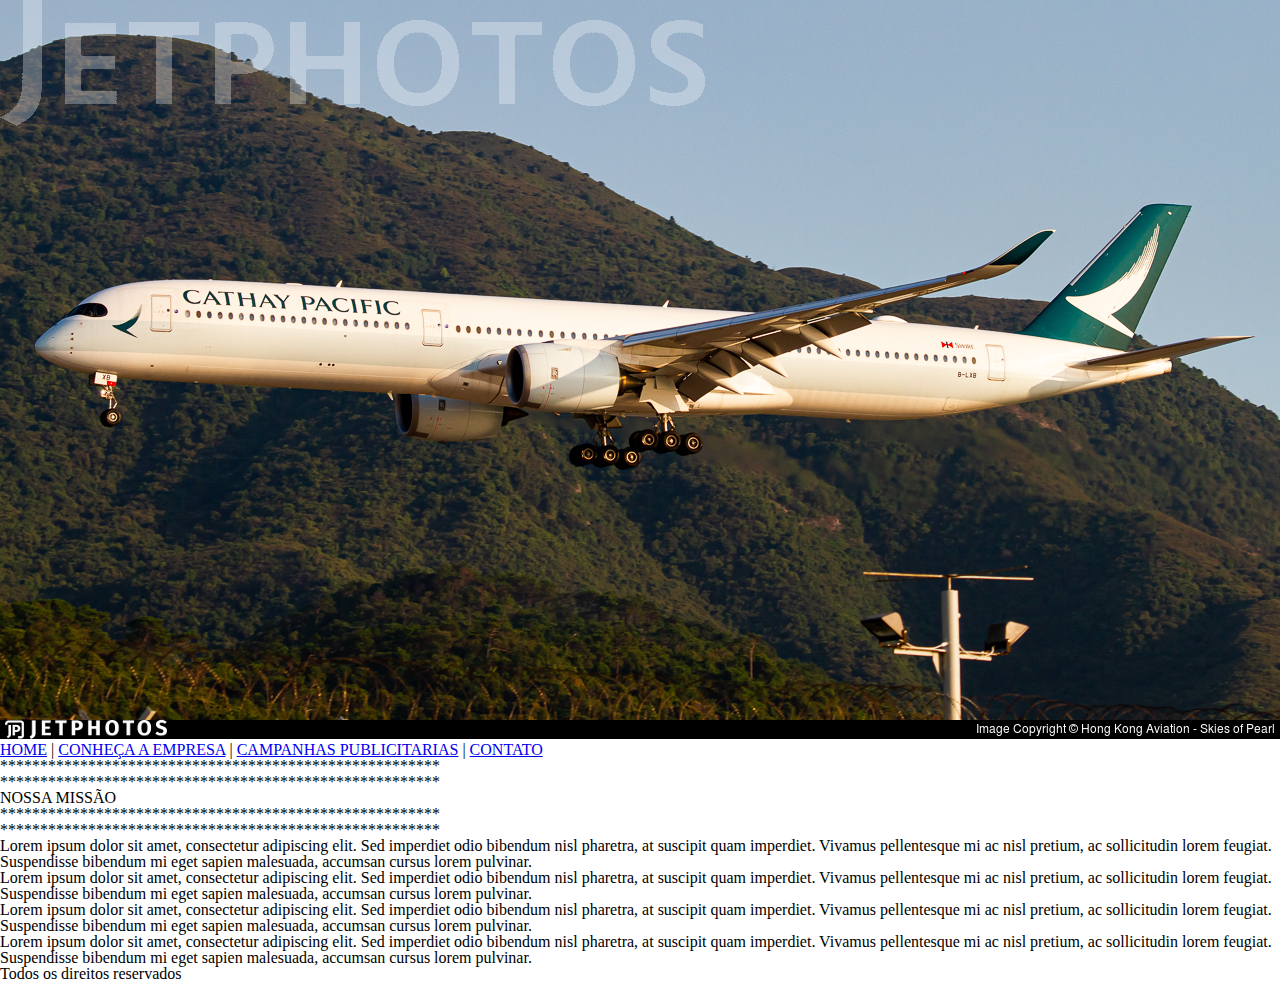
<file: index.html>
<!DOCTYPE html>
<html lang="pt-br">
	<head>
		<title>AIRPLANES BRAZIL</title>
		<meta charset="utf-8">

		<link rel="stylesheet" type="text/css" href="reset.css">
		<link rel="stylesheet" type="text/css" href="estyle.css">
		<link rel="preconnect" href="https://fonts.gstatic.com">
		<link href="https://fonts.googleapis.com/css2?family=Montserrat:ital,wght@1,300&display=swap" rel="stylesheet">
	</head>

	<body>
		<header>
			<img id="logo" src="image/01.jpg"></h1>
		</header>

		<div id="menu">
			<a href="index.html">HOME</a> |
			<a href="conheca.html">CONHEÇA A EMPRESA</a> |
			<a href="companhas.html">CAMPANHAS PUBLICITARIAS</a> |
			<a href="contato.html">CONTATO</a> 
		</div>

		<div id="none">
			<p>*******************************************************</p>
			<p>*******************************************************</p>
		</div>

		<div id="content"> <!--Inicio do Conteúdo-->
			<h1>NOSSA MISSÃO</h1>
			<p>*******************************************************</p>
			<p>*******************************************************</p>
			<p>
				Lorem ipsum dolor sit amet, consectetur adipiscing elit. Sed imperdiet odio bibendum nisl pharetra, at suscipit quam imperdiet. Vivamus pellentesque mi ac nisl pretium, ac sollicitudin lorem feugiat. Suspendisse bibendum mi eget sapien malesuada, accumsan cursus lorem pulvinar. 
			</p>
	
			<p>
				Lorem ipsum dolor sit amet, consectetur adipiscing elit. Sed imperdiet odio bibendum nisl pharetra, at suscipit quam imperdiet. Vivamus pellentesque mi ac nisl pretium, ac sollicitudin lorem feugiat. Suspendisse bibendum mi eget sapien malesuada, accumsan cursus lorem pulvinar. 
			</p>

			<p>
				Lorem ipsum dolor sit amet, consectetur adipiscing elit. Sed imperdiet odio bibendum nisl pharetra, at suscipit quam imperdiet. Vivamus pellentesque mi ac nisl pretium, ac sollicitudin lorem feugiat. Suspendisse bibendum mi eget sapien malesuada, accumsan cursus lorem pulvinar. 
			</p>

			<p>
				Lorem ipsum dolor sit amet, consectetur adipiscing elit. Sed imperdiet odio bibendum nisl pharetra, at suscipit quam imperdiet. Vivamus pellentesque mi ac nisl pretium, ac sollicitudin lorem feugiat. Suspendisse bibendum mi eget sapien malesuada, accumsan cursus lorem pulvinar. 
			</p>
		</div> <!--Fim do Conteúdo-->

			<div id="baseboard">
				<h4>Todos os direitos reservados</h4>
			</div>

	</body>
</html>
</file>
<file: estyle.css>
body {
	background: url();
}

#logo {
	width: 100%;
	height: auto;
}

nav {
	position: absolute;
	text-align: center;
}

li {
	display: inline;
	margin-right: 15px
}
#contato form {
	grid-area: formulario;
	padding: 10px;
	text-align: right;
  }
  #contato form input,
  #contato form textarea{
	display: block;
	width: 100%;
	margin: 5px;
	border-radius: 5px;
	line-height: 20px;
  }
  
  #contato form input[type="submit"] {
	display: inline;
	width: inherit;
	background-color: blue;
	border: none;
	color: #fff;
  }
  #contato form {
	grid-area: formulario;
	padding: 10px;
	text-align: right;
  }
  #contato form input,
  #contato form textarea{
	display: block;
	width: 100%;
	margin: 5px;
	border-radius: 5px;
	line-height: 20px;
  }
  
  #contato form input[type="submit"] {
	display: inline;
	width: inherit;
	background-color: blue;
	border: none;
	color: #fff;
  }
  #contato{
	display: grid;
	grid-template-columns: 1fr 1fr;
	grid-template-areas: 'h2 h2'
	'formulario enderecoTelefones';
	grid-gap: 10px;
  }
</file>
